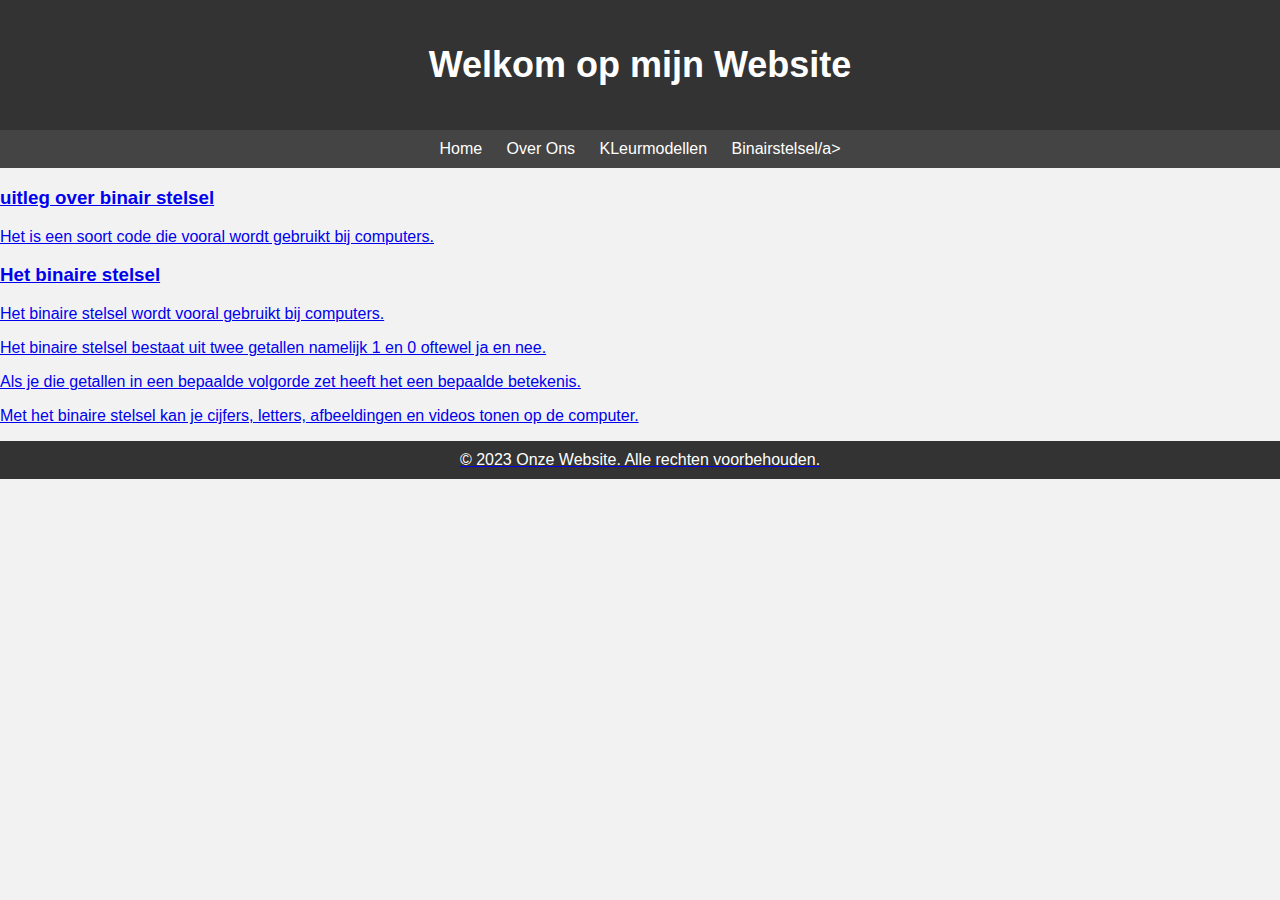
<file: Binairstelsel.html>
<!DOCTYPE html>
<html lang="nl">
<head>
    <meta charset="UTF-8">
    <meta name="viewport" content="width=device-width, initial-scale=1.0">
    <title>Mijn Eerste Website</title>
    <link rel="stylesheet" href="opmaak.css">
</head>
<body>

    <header>
        <h1>Welkom op mijn  Website</h1>
    </header>
    
    <nav>
        <a href="index.html">Home</a>
        <a href="Over mij.html">Over Ons</a>
        <a href="kleurmodellen.html">KLeurmodellen</a>
        <a href="Binairstelsel.html">Binairstelsel/a>
    </nav>

    
<h3>uitleg over binair stelsel</h3>
    Het is een soort code die vooral wordt gebruikt bij computers. <h3>Het binaire stelsel</h3> <!-- de uitleg-->
        <p>Het binaire stelsel wordt vooral gebruikt bij computers.</p>
        <p>Het binaire stelsel bestaat uit twee getallen namelijk 1 en 0 oftewel ja en nee.</p>
        <p> Als je die getallen in een bepaalde volgorde zet heeft het een bepaalde betekenis.</p>
        <p>Met het binaire stelsel kan je cijfers, letters, afbeeldingen en videos tonen op de computer. </p>

       
       

<p>

</p>



 
      </body>
</html>
</p>
    
    <footer>
        &copy; 2023 Onze Website. Alle rechten voorbehouden.
    </footer>
</body>
</html>
</file>
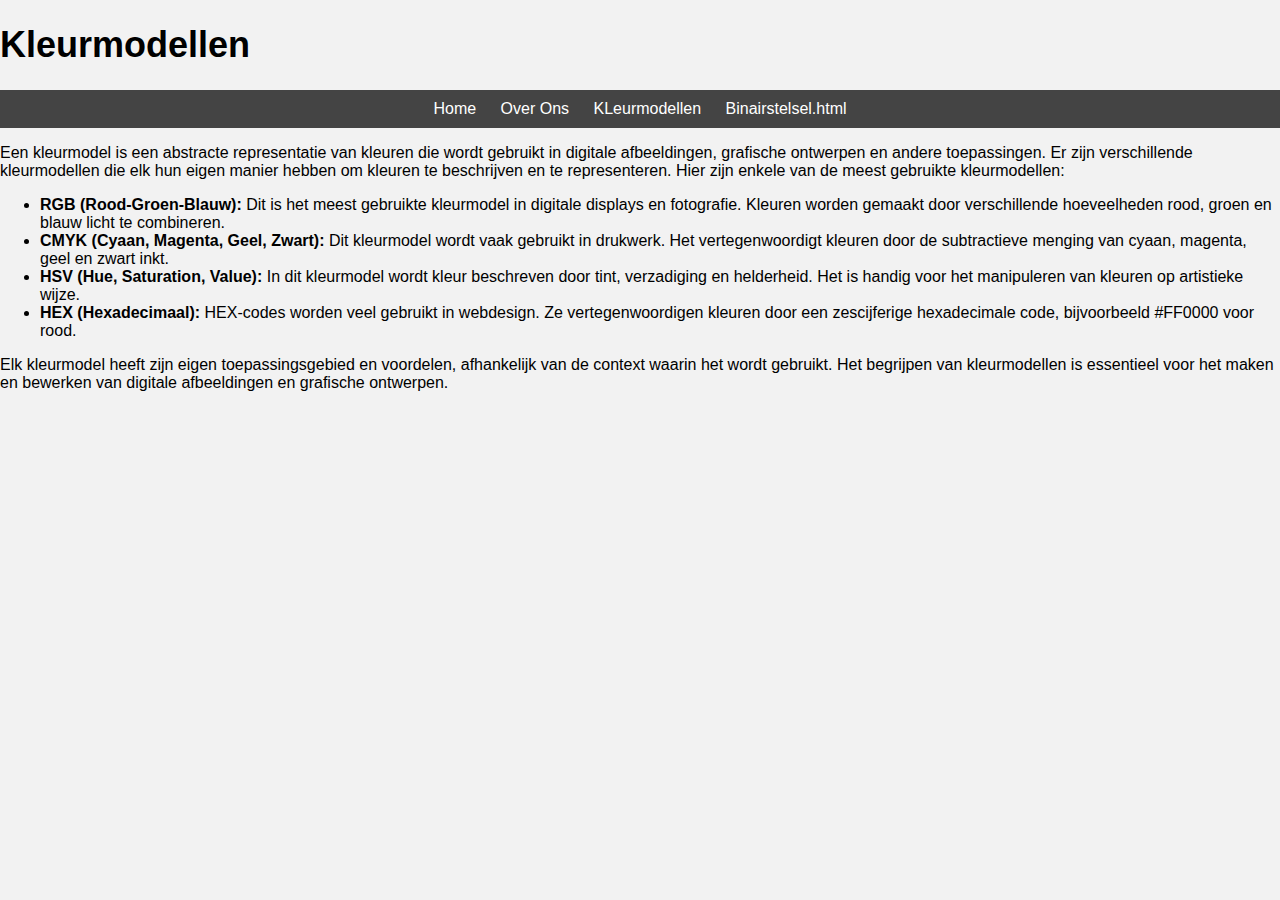
<file: kleurmodellen.html>
<!DOCTYPE html>
<html lang="nl">
<head>
    <meta charset="UTF-8">
    <meta name="viewport" content="width=device-width, initial-scale=1.0">
    <title>Kleurmodellen</title>
    <link rel="stylesheet" href="opmaak.css"> 
</head>
<body>
    <h1>Kleurmodellen</h1>
    <nav>
        <a href="index.html">Home</a>
        <a href="Over mij.html">Over Ons</a>
        <a href="kleurmodellen.html">KLeurmodellen</a>
        <a href="Binairstelsel.html">Binairstelsel.html</a>
    </nav>
    <p>Een kleurmodel is een abstracte representatie van kleuren die wordt gebruikt in digitale afbeeldingen, grafische ontwerpen en andere toepassingen. Er zijn verschillende kleurmodellen die elk hun eigen manier hebben om kleuren te beschrijven en te representeren. Hier zijn enkele van de meest gebruikte kleurmodellen:</p>

    <ul>
        <li><strong>RGB (Rood-Groen-Blauw):</strong> Dit is het meest gebruikte kleurmodel in digitale displays en fotografie. Kleuren worden gemaakt door verschillende hoeveelheden rood, groen en blauw licht te combineren.</li>
        <li><strong>CMYK (Cyaan, Magenta, Geel, Zwart):</strong> Dit kleurmodel wordt vaak gebruikt in drukwerk. Het vertegenwoordigt kleuren door de subtractieve menging van cyaan, magenta, geel en zwart inkt.</li>
        <li><strong>HSV (Hue, Saturation, Value):</strong> In dit kleurmodel wordt kleur beschreven door tint, verzadiging en helderheid. Het is handig voor het manipuleren van kleuren op artistieke wijze.</li>
        <li><strong>HEX (Hexadecimaal):</strong> HEX-codes worden veel gebruikt in webdesign. Ze vertegenwoordigen kleuren door een zescijferige hexadecimale code, bijvoorbeeld #FF0000 voor rood.</li>
    </ul>

    <p>Elk kleurmodel heeft zijn eigen toepassingsgebied en voordelen, afhankelijk van de context waarin het wordt gebruikt. Het begrijpen van kleurmodellen is essentieel voor het maken en bewerken van digitale afbeeldingen en grafische ontwerpen.</p>
</body>
</html>
</file>
<file: opmaak.css>
body {
    font-family: Arial, sans-serif;
    margin: 0;
    padding: 0;
    background-color: #f2f2f2;
}

header {
    background-color: #333;
    color: #fff;
    text-align: center;
    padding: 20px;
}

h1 {
    font-size: 36px;
}

nav {
    background-color: #444;
    color: #fff;
    text-align: center;
    padding: 10px;
}

nav a {
    text-decoration: none;
    color: #fff;
    margin: 10px;
}

nav a:hover {
    text-decoration: underline;
}

.container {
    max-width: 800px;
    margin: 20px auto;
    padding: 20px;
    background-color: #fff;
}

footer {
    background-color: #333;
    color: #fff;
    text-align: center;
    padding: 10px;
}
</file>
